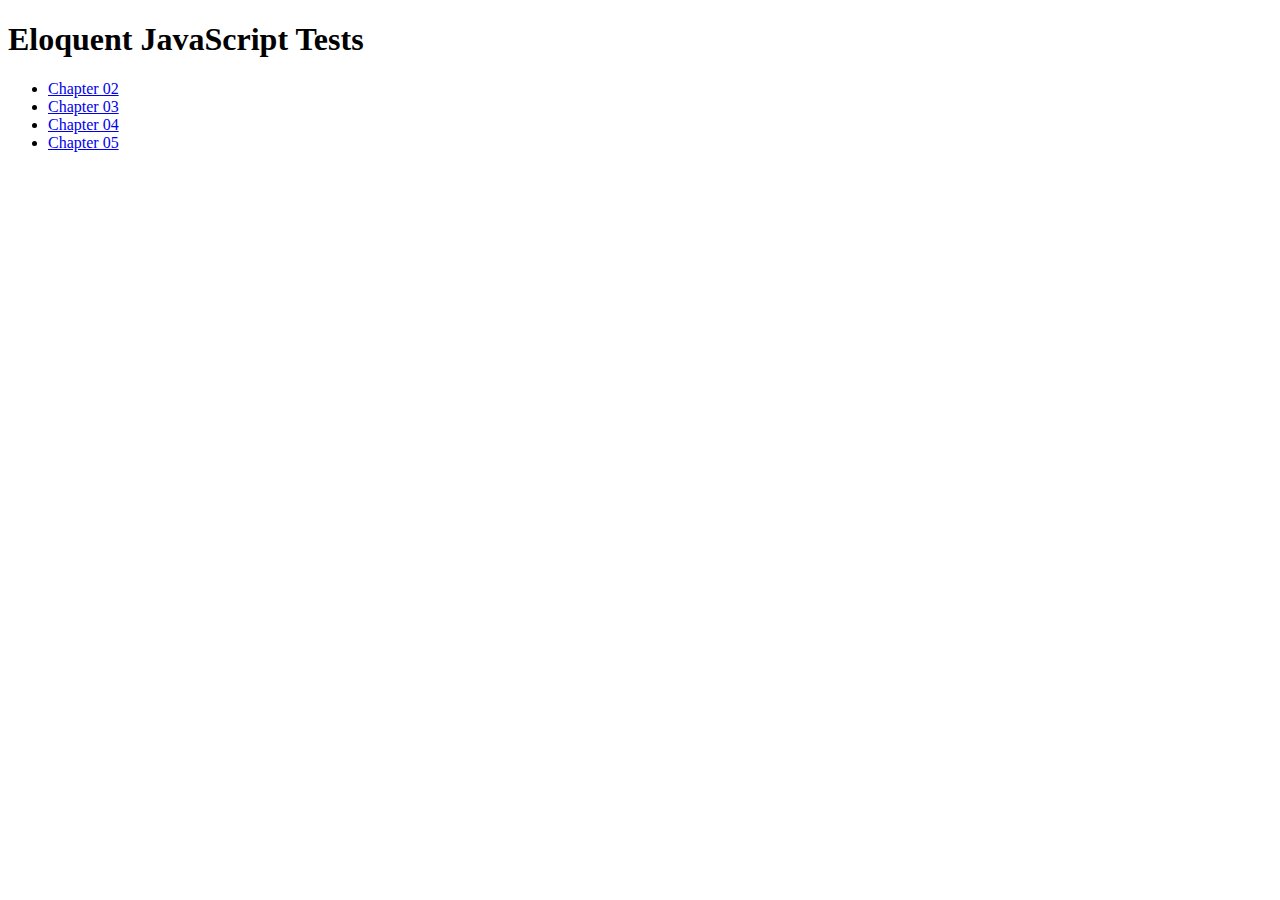
<file: projects/eloquent-javascript/index.html>
<!DOCTYPE html>
<html lang="en">
<head>
  <meta charset="UTF-8">
  <meta name="viewport" content="width=device-width, initial-scale=1.0">
  <meta http-equiv="X-UA-Compatible" content="ie=edge">
  <title>Eloquent JavaScript Tests</title>
  <link rel="stylesheet" href="https://stackpath.bootstrapcdn.com/bootstrap/4.1.0/css/bootstrap.min.css" integrity="sha384-9gVQ4dYFwwWSjIDZnLEWnxCjeSWFphJiwGPXr1jddIhOegiu1FwO5qRGvFXOdJZ4" crossorigin="anonymous">
</head>
<body class="bg-secondary">
  <div class="container">
    <div class="jumbotron bg-dark">
      <h1 class="text-warning">Eloquent JavaScript Tests</h1>
    </div>
    <ul>
      <li>
        <a class="text-warning" href="./chapter-02/index.html">Chapter 02</a>
      </li>
      <li>
        <a class="text-warning" href="./chapter-03/index.html">Chapter 03</a>
      </li>
      <li>
        <a class="text-warning" href="./chapter-04/index.html">Chapter 04</a>
      </li>
      <li>
        <a class="text-warning" href="./chapter-05/index.html">Chapter 05</a>
      </li>
    </ul>
  </div>
</body>
</html>
</file>
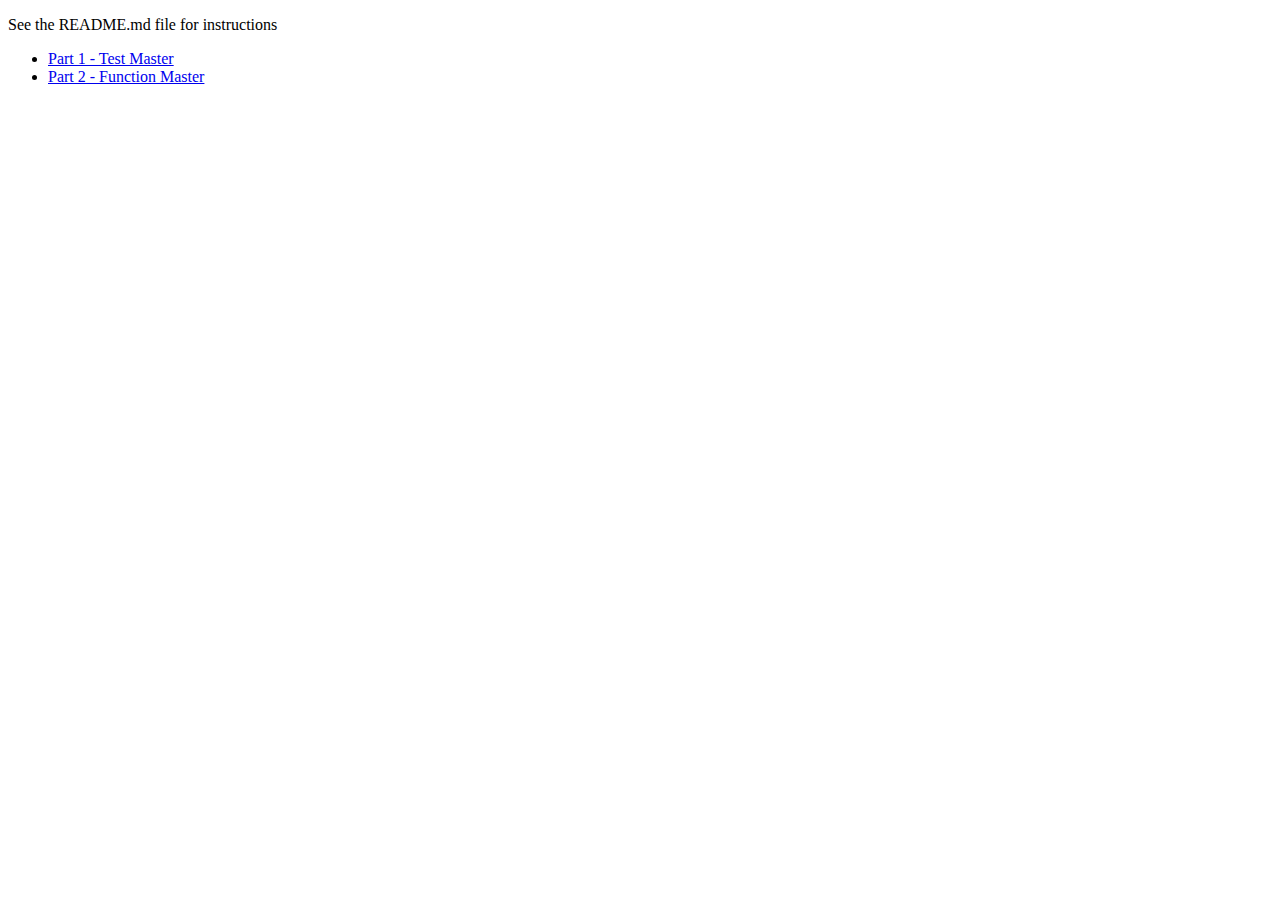
<file: projects/function-master/index.html>
<!doctype html>
<html>
    <head>
        <meta charset="utf-8">
        <title>Function Master</title>
        <meta name="description" content="Function Master: Learn to master the function">
    </head>
    <body>
        <div>
            <p>See the README.md file for instructions</p>
            <ul>
              <li><a href="test-master.html">Part 1 - Test Master</a></li>
              <li><a href="function-master.html">Part 2 - Function Master</a></li>
            </ul>
        </div>
    </body>
</html>
</file>
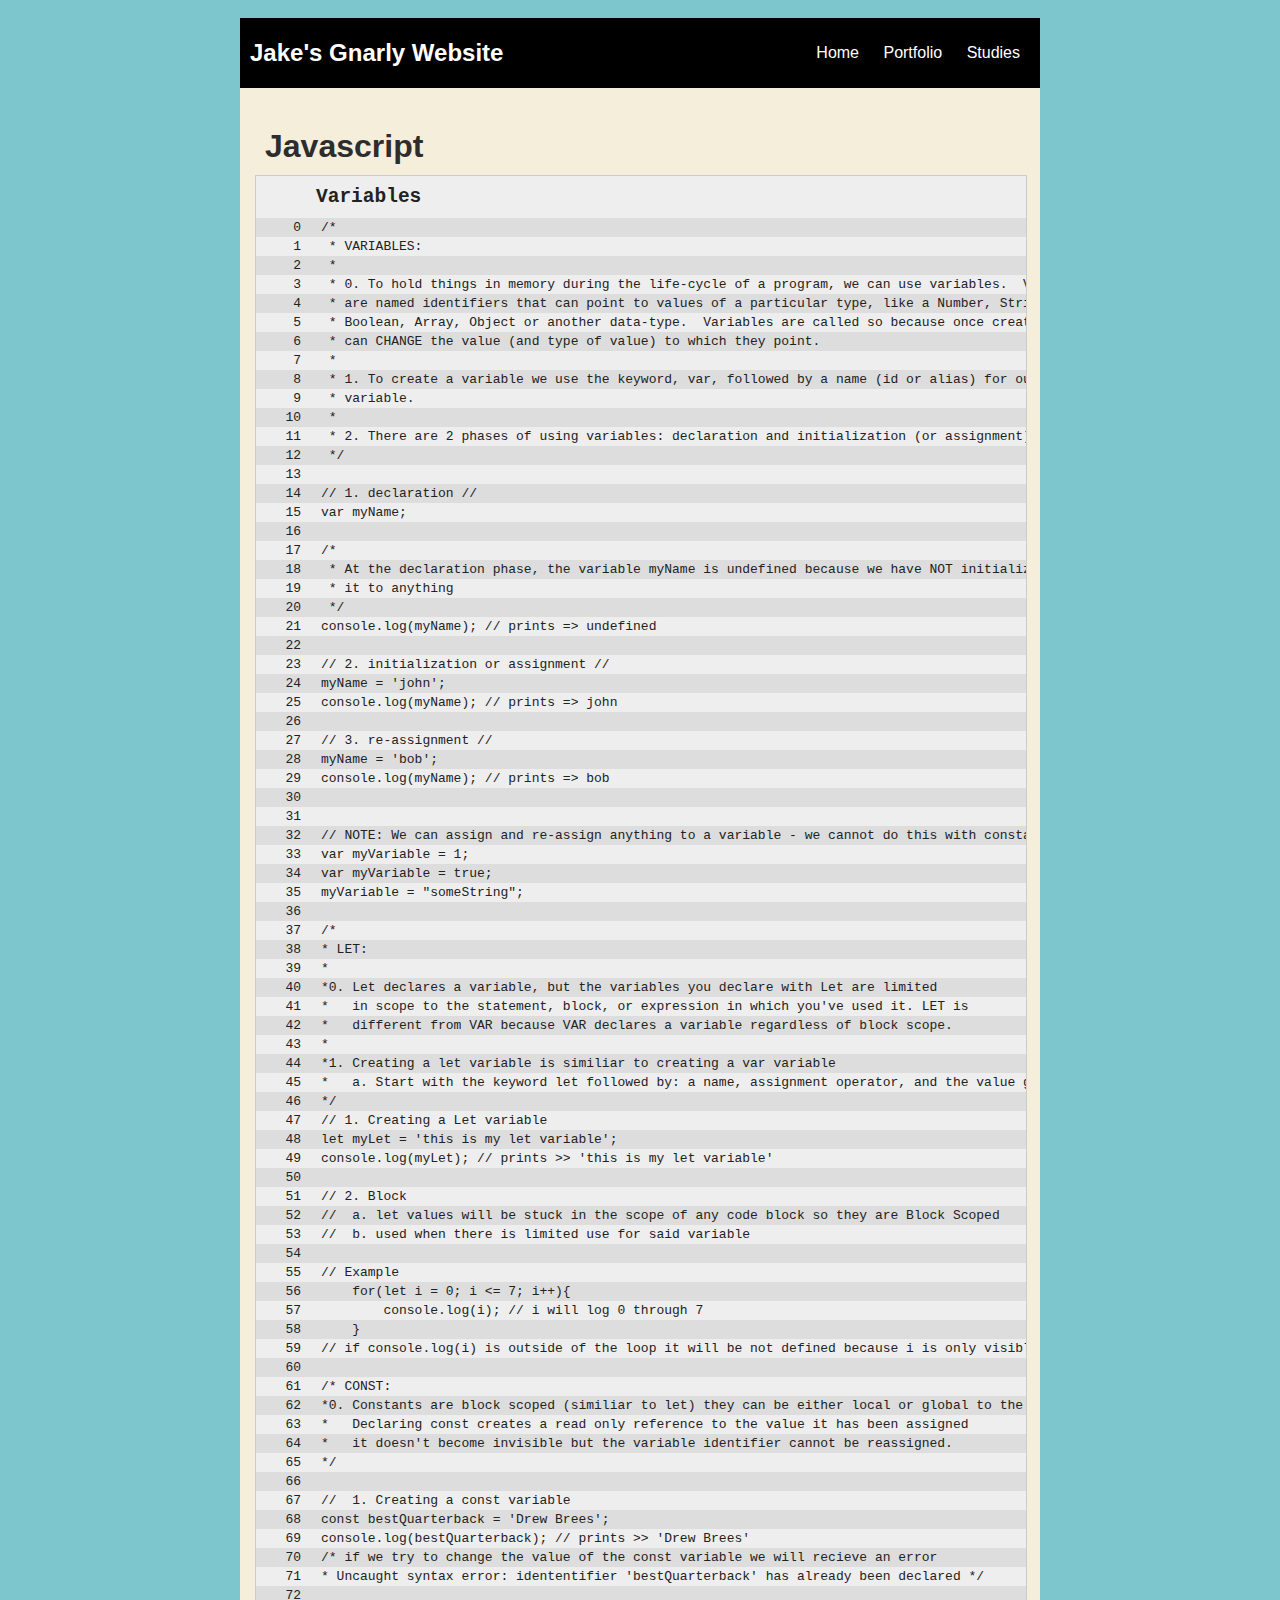
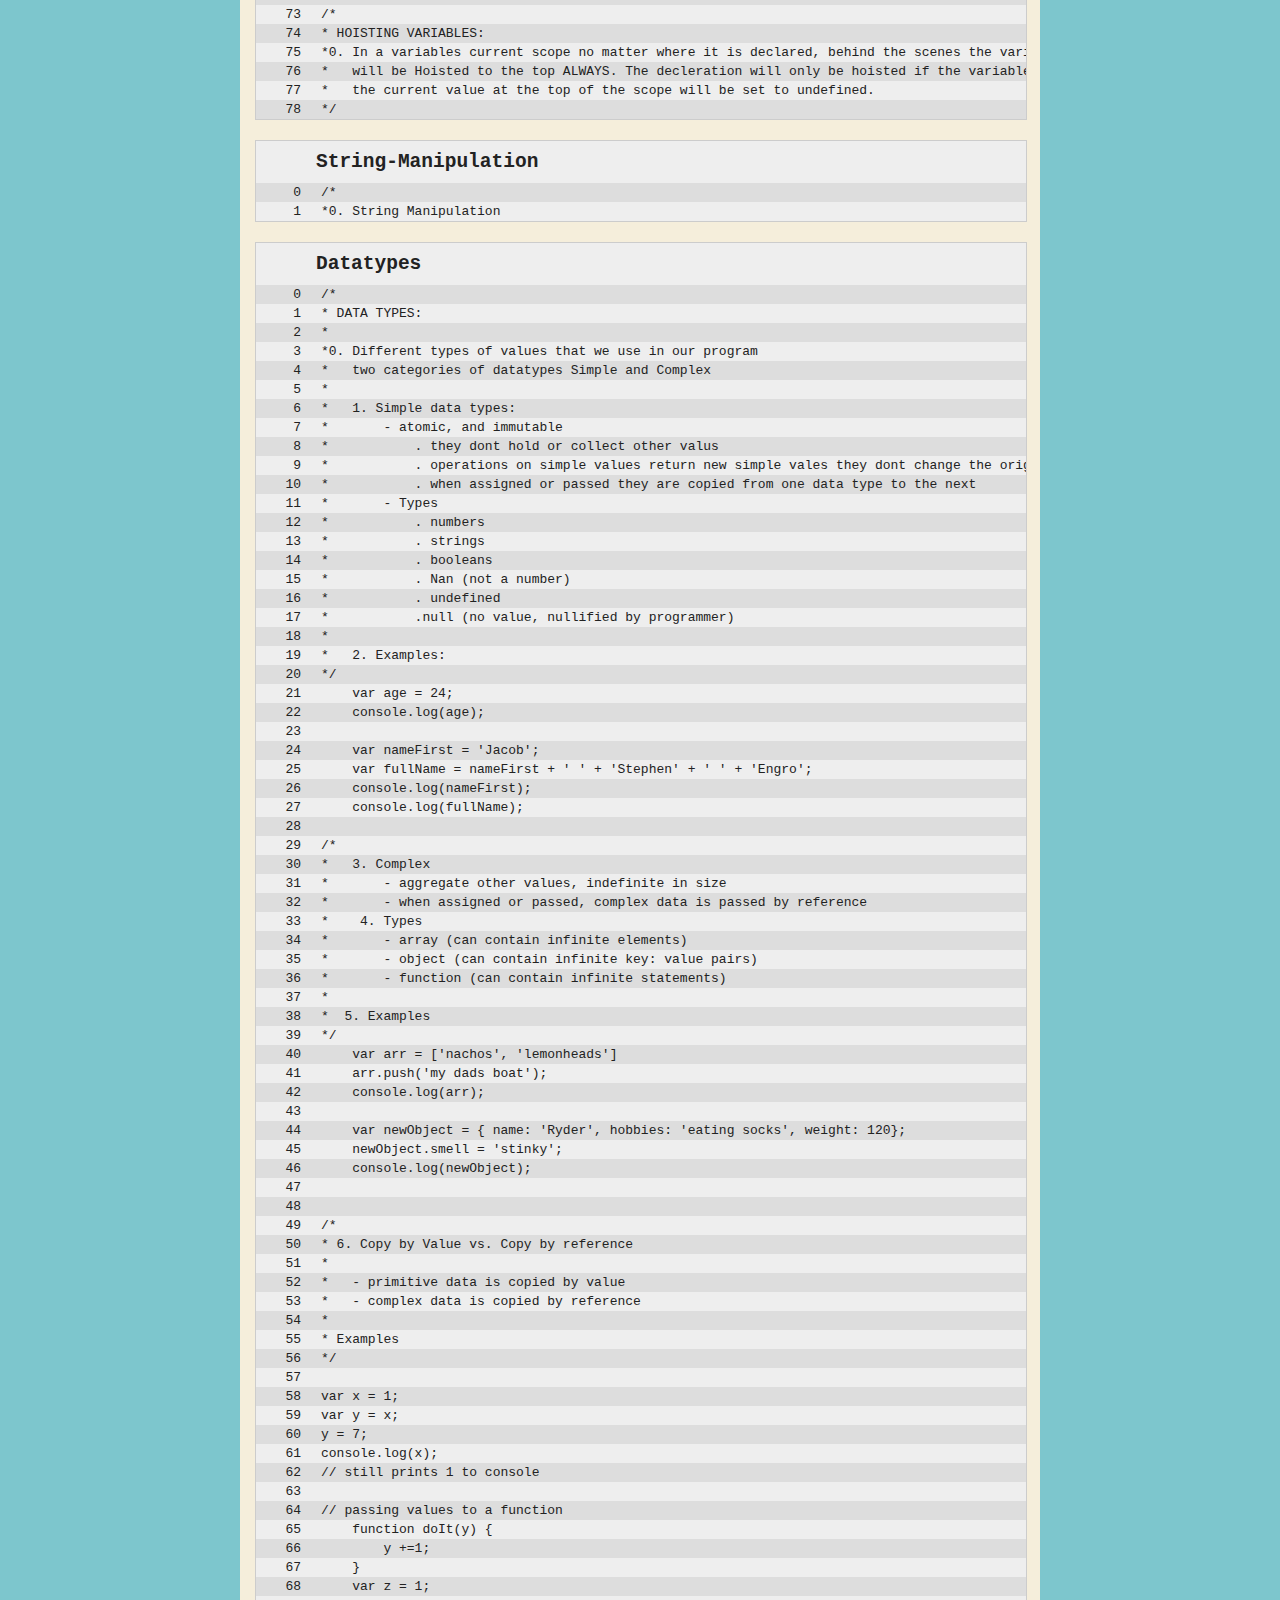
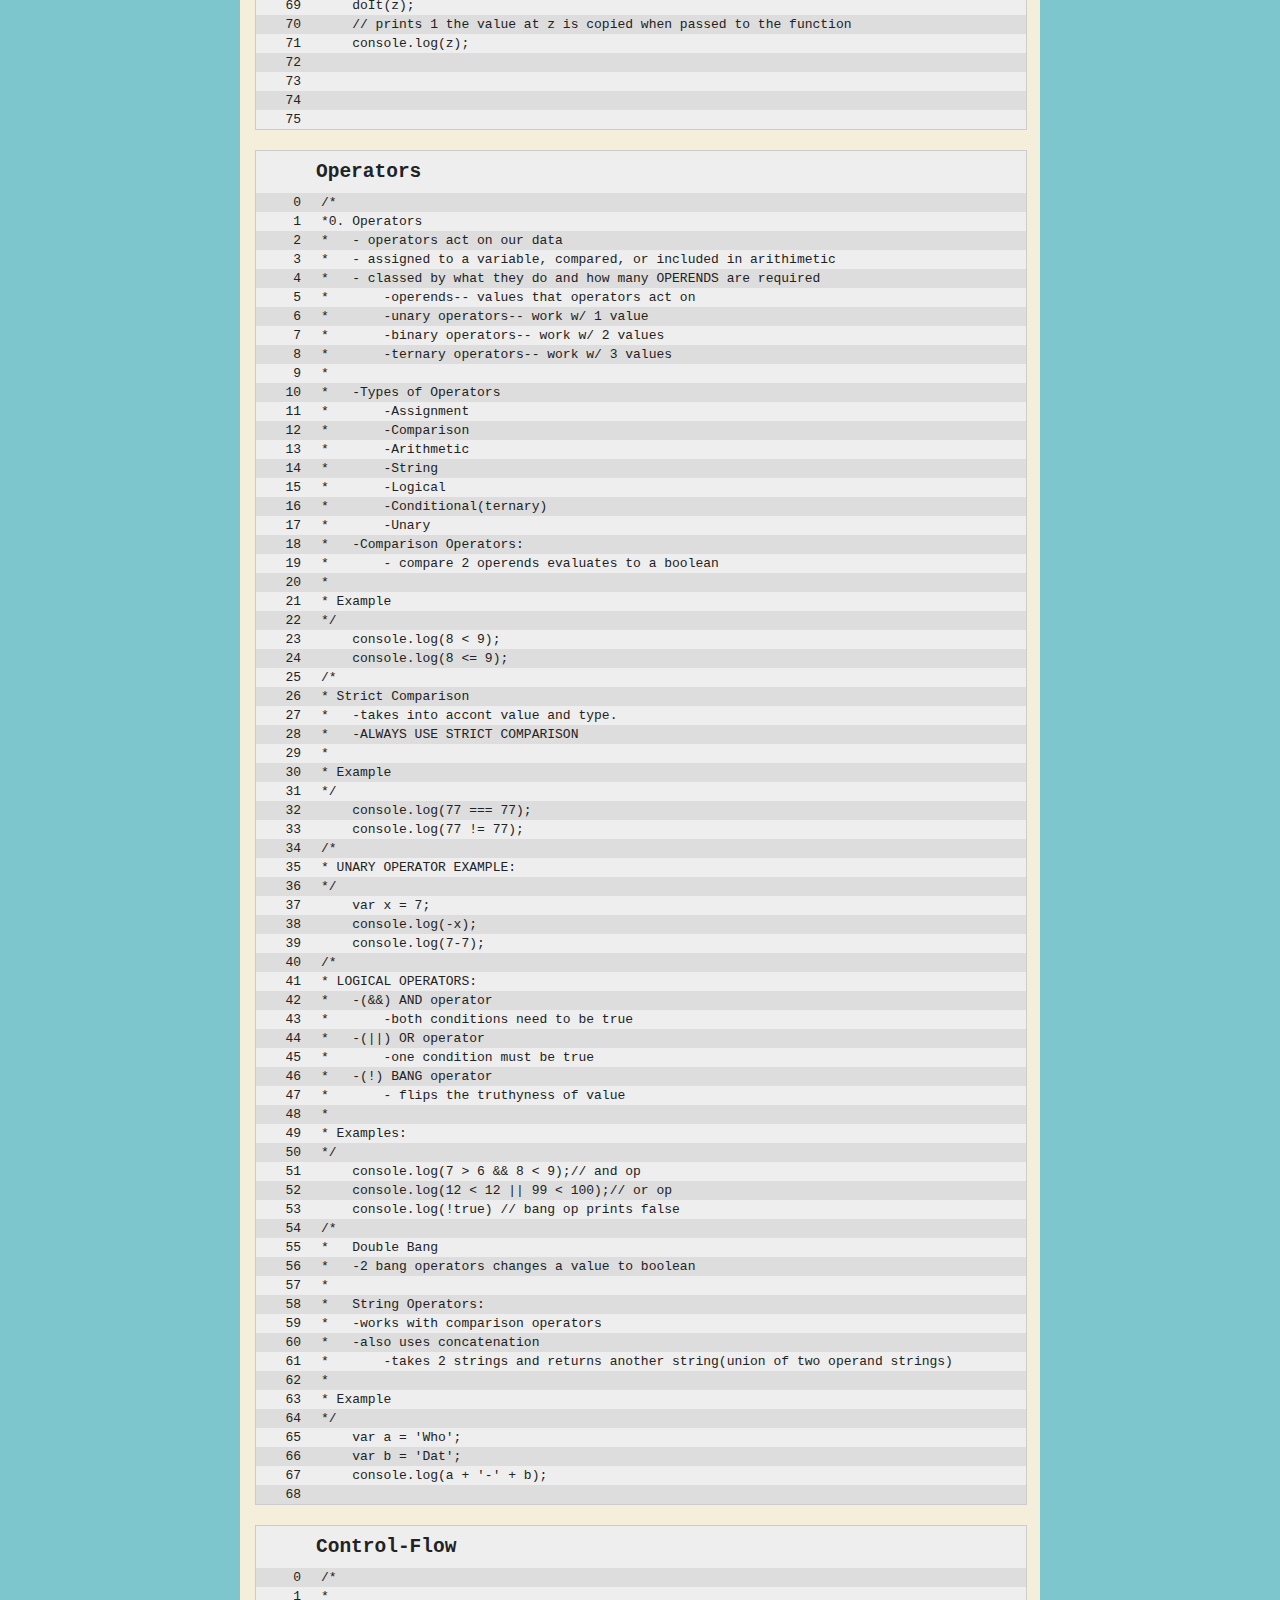
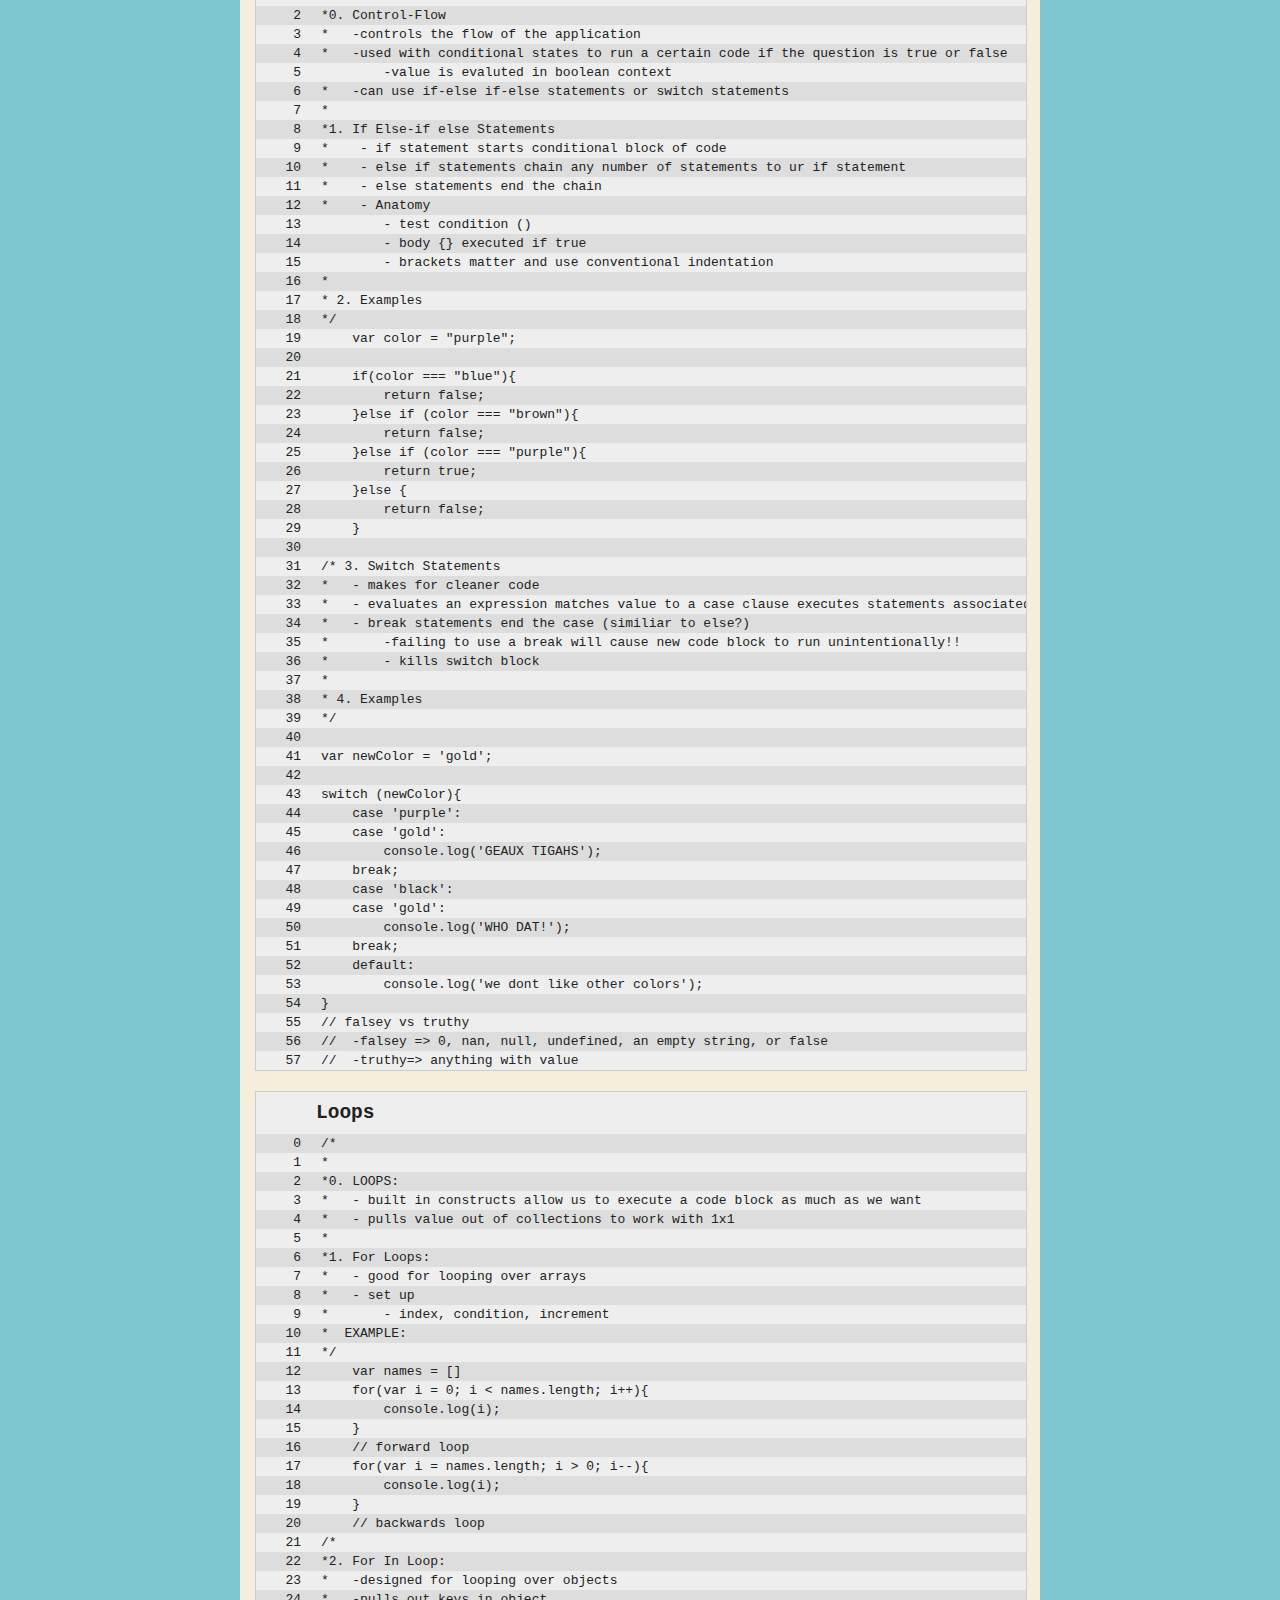
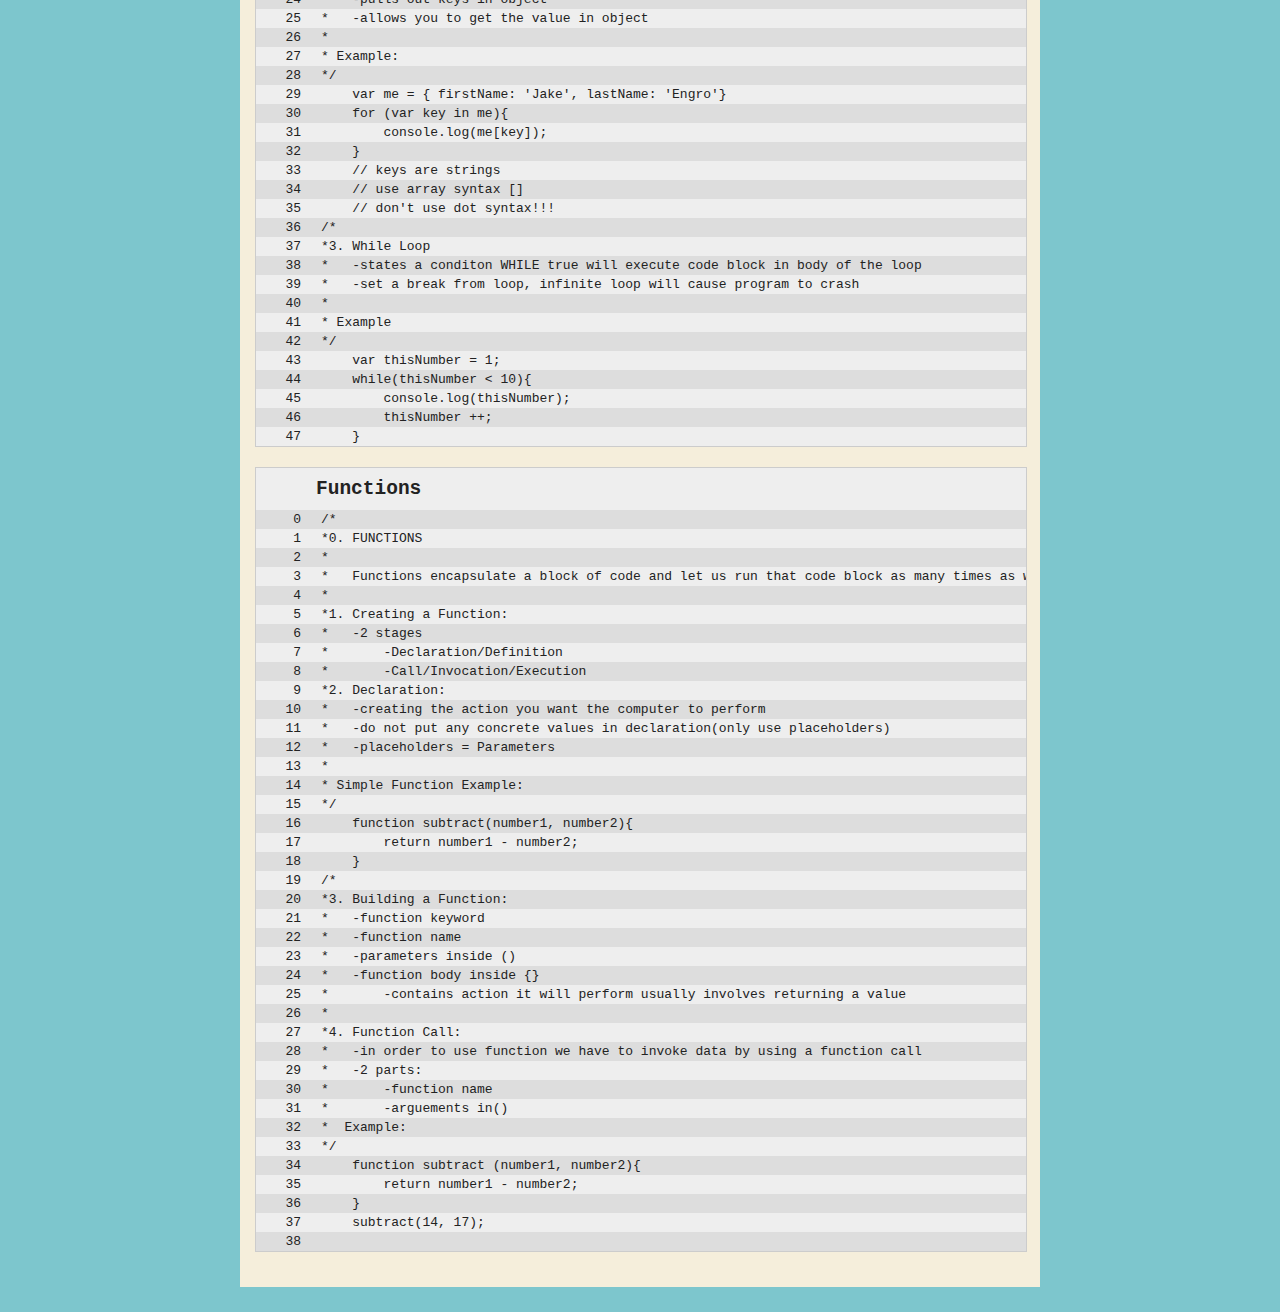
<file: studies.html>
<!DOCTYPE html>
<html>
    <head>
        <script src="https://ajax.googleapis.com/ajax/libs/jquery/2.1.4/jquery.min.js"></script>
        <script>
            /*global $*/
            const topics = [ 'variables', 'datatypes', 'string-manipulation', 'operators', 'control-flow', 'loops', 'functions' ];
            const topicElements = topics.forEach(function(topic, index) {
                const $header = $('<h2>').addClass('topic-heading').text(topic);
                const $div = $('<div>').addClass('code').attr('id', topic).append($header);
                $.get(`studies/${topic}.js`, function (response) {
                    const split = response.split('\n');
                    const $splitElements = split.map(function(line, index) {
                        const $line = $('<div>').addClass('line');
                        const $lineNumber = $('<div>').addClass('line-number').text(index);
                        const $content = $('<div>').addClass('line-content').text(line);
                        return $line.append($lineNumber, $content);
                    });
                    $div.append($splitElements);
                    $div.appendTo('.content');
                }, 'text'); // 'text' makes sure the JS file isn't executed
            });
        </script>
        <link rel="stylesheet" href="css/studies.css" type="text/css" />
        <title>Studies</title>
    </head>
    <body>
        <div id="all-contents">
        <nav>
            <header>Jake's Gnarly Website</header>
            <ul>
                <li><a href="index.html">Home</a></li>
                <li><a href="portfolio.html">Portfolio</a></li>
                <li><a href="studies.html">Studies</a></li>
            </ul>
        </nav>
        <main>
            <div class="content">
                <h1>Javascript</h1>

            </div>
        </main>
    </div>
    </body>
</html>
</file>
<file: css/studies.css>
body {
    background: rgb(125, 198, 205);
    color: rgb(45, 45, 45);
    padding: 10px;
    font-family: arial;
}
header {
    font-size: 1.5em;
    font-weight: bold;
}
[id=all-contents] {
    max-width: 800px;
    margin: auto;
}

/* navigation menu */
nav {
    background: rgb(0, 0, 0);
    margin: 0 auto;
    display: flex;
    padding: 10px;
}
nav header {
    display: flex;
    align-items: center;
    color: rgb(255, 255, 255);
    flex: 1;
}
nav ul {
    list-style-image: none;
}
nav li {
    display: inline-block;
    padding: 0 10px;
}
nav a {
    text-decoration: none;
    color: #fff;
}

/* main container area beneath menu */
main {
    background: rgb(245, 238, 219);
    display: flex;
    padding:inherit;
}
[class=content] {
    flex: 1;
    border-radius:35px;
    padding: 15px;
    margin-top:15px;
    box-sizing: border-box;
    width: 100%;
}

.content h1, h2, h3, h4, h5, h6 {
    margin: 10px;
}

.content section > a {
    text-decoration: none;
}

.code {
    font-family: monospace;
    background: #eee;
    border: 1px solid #ccc;
    color: #222;
    white-space: pre;
    width: 100%;
    margin-bottom: 20px;
    overflow: scroll;
}

.topic-heading {
    padding-left: 50px;
    text-transform: capitalize;
}

.line {
    display: flex;
    padding: 2px 0;
}

.line:nth-child(even) {
    background: #ddd;
}

.line-number {
    min-width: 40px;
    padding-left: 5px;
    text-align: right;
    padding-right: 20px;
}
</file>
